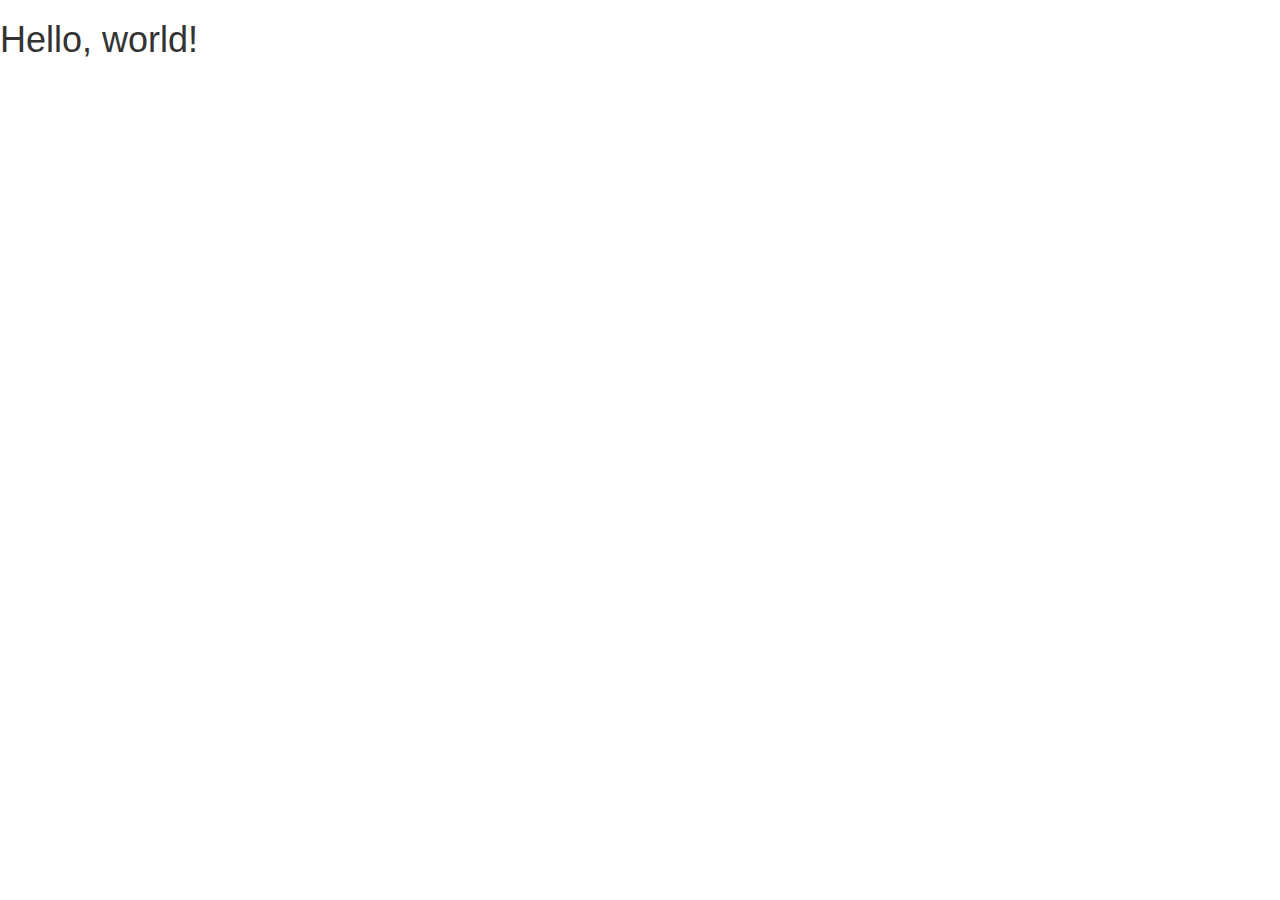
<file: index.html>
<!DOCTYPE html>
<html lang="ja">
  <head>
    <meta charset="utf-8">
    <meta http-equiv="X-UA-Compatible" content="IE=edge">
    <meta name="viewport" content="width=device-width, initial-scale=1">
    <title>Bootstrap Sample</title>
    <!-- BootstrapのCSS読み込み -->
    <link rel="stylesheet" href="//maxcdn.bootstrapcdn.com/bootstrap/3.3.5/css/bootstrap.min.css">
    <!-- jQuery読み込み -->
    <script src="//ajax.googleapis.com/ajax/libs/jquery/1.11.3/jquery.min.js"></script>
    <!-- BootstrapのJS読み込み -->
    <script src="//maxcdn.bootstrapcdn.com/bootstrap/3.3.5/js/bootstrap.min.js"></script>
  </head>
  <body>
    <h1>Hello, world!</h1>
  </body>
</html>
</file>
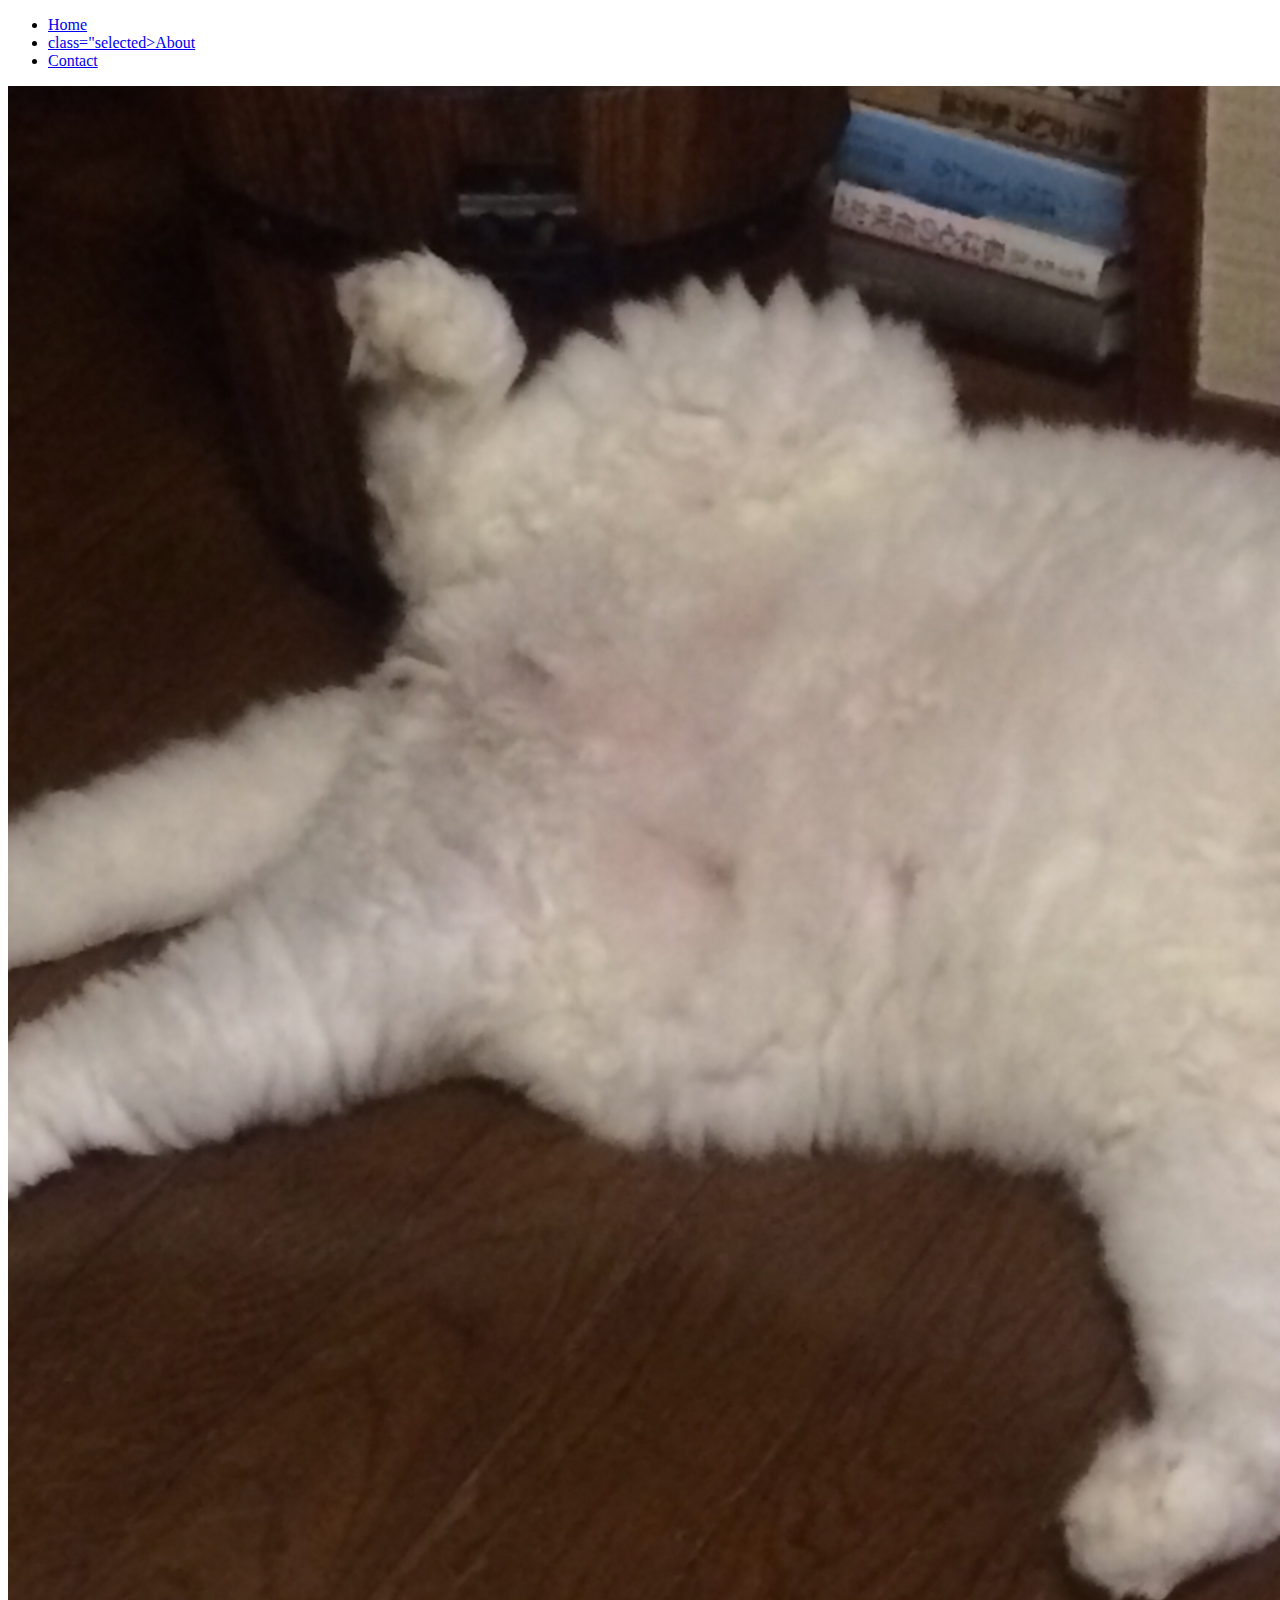
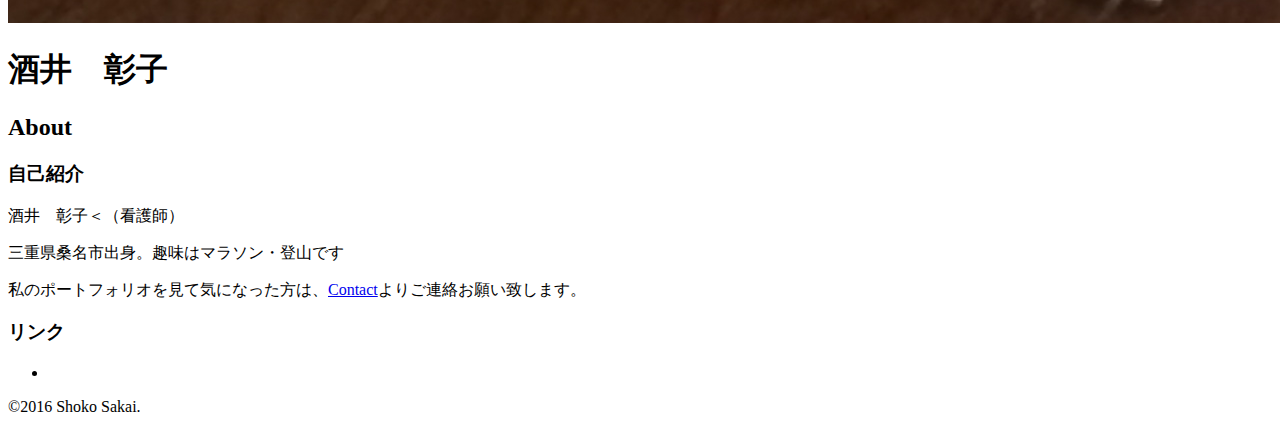
<file: index.1.html>
<!DOCTYPE html>
<html lang="ja">
  <head>
    <meta charset="utf-8">
  
     <title>酒井　彰子 | About</title>

     </head>
  <body>
    <header>
      <nav>
        <ul>
          <li><a href="index.html">Home</a></li>
          <li><a href="about.html"> class="selected>About</a></li>
          <li><a href="contact.html">Contact</a></li>
        </ul>
      </nav>
      <div id="logo">
        <img src="shoko-profile.jpg" alt="">
        <h1>酒井　彰子</h1>
      </div>
    </header>
    <div class="container">
      <section>
        <h2>About</h2>
        <h3>自己紹介</h3>
        <p>酒井　彰子＜（看護師）</p>
        <p>三重県桑名市出身。趣味はマラソン・登山です</p>
        <p>私のポートフォリオを見て気になった方は、<a href="contact.html">Contact</a>よりご連絡お願い致します。</p>
        <h3>リンク</h3>
        <ul>
          <li></li>
        </ul>

      </section>
      <footer>
        <p>&copy;2016 Shoko Sakai.</p>
      </footer>
    </div>
  </body>
</html>
</file>
